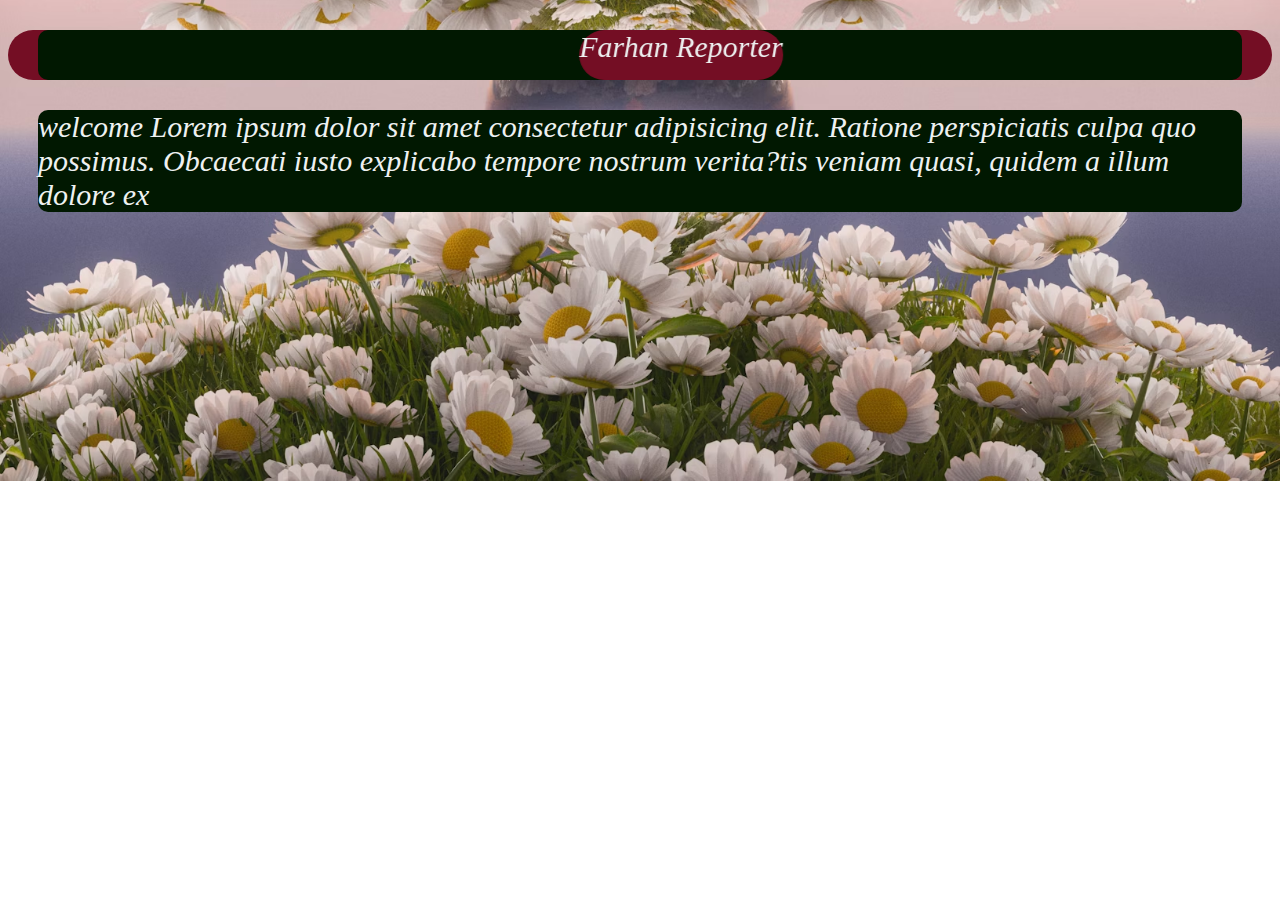
<file: assignment.html>
<!DOCTYPE html>
<html lang="en">
<head>
    <meta charset="UTF-8">
    <meta name="viewport" content="width=device-width, initial-scale=1.0">
    <title>Document</title>
    <link rel="stylesheet" href="ass.css">
</head>
<body>
    <div>
    
        <marquee class="highlight1" behavior="alternate" direction="right"  >  <div > Farhan Reporter</div></marquee>
        
    </div>
    
    <p class="highlight1"> welcome Lorem ipsum dolor sit amet consectetur adipisicing elit.
         Ratione perspiciatis culpa quo possimus. Obcaecati iusto explicabo 
         tempore nostrum verita?tis veniam quasi, quidem a illum dolore ex 


    </p>    
    
</body>
</html>
</file>
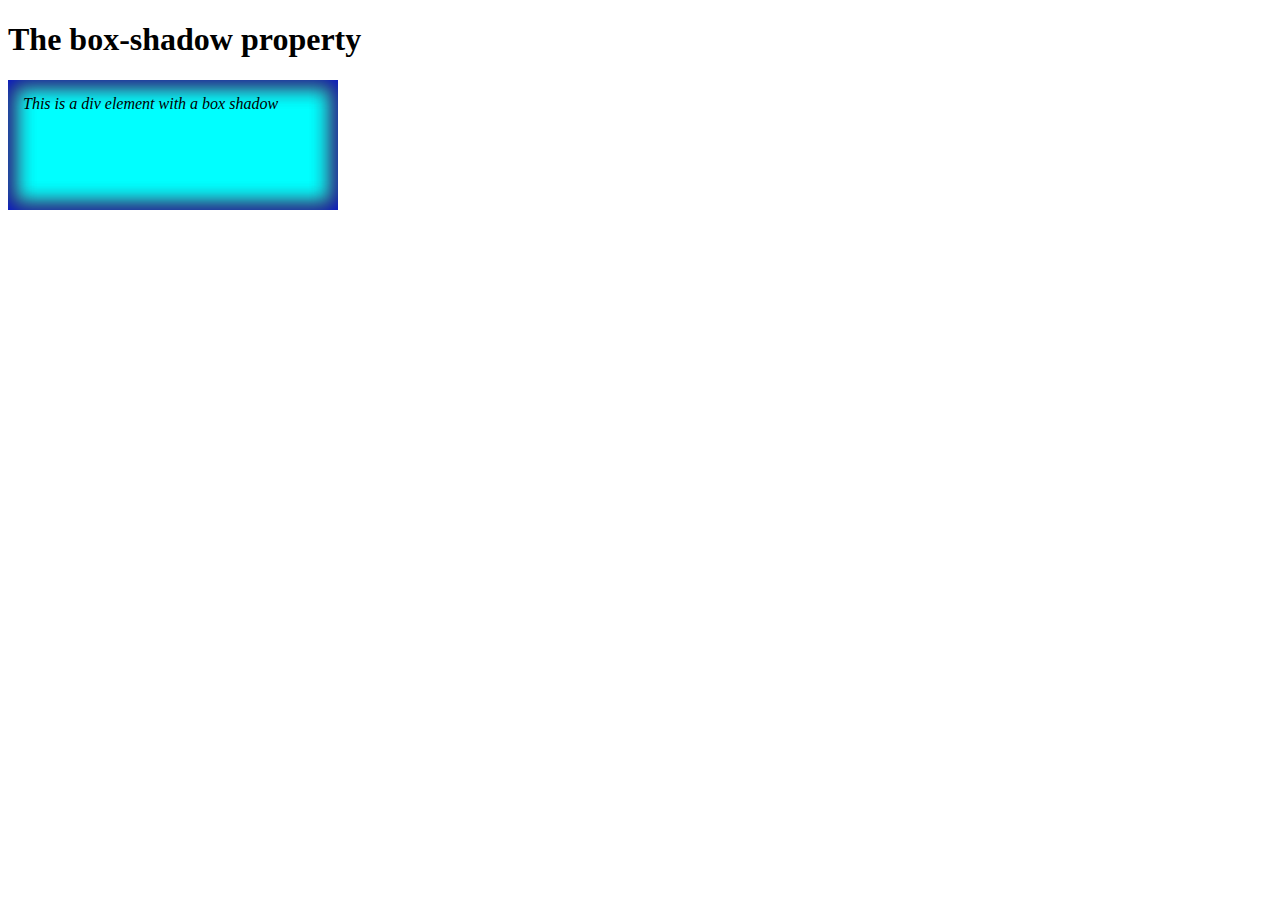
<file: boxshadow.html>
<!DOCTYPE html>
<html lang="en">
<head>
  <meta charset="UTF-8">
  <meta name="viewport" content="width=device-width, initial-scale=1.0">
  <title>Document</title>
  <link rel="stylesheet" href="boxshadow.css">
</head>
<body>
  <h1>
   The box-shadow property
  </h1>
  <div>
    This is a div element with a box shadow
  </div>
</body>
</html>
</file>
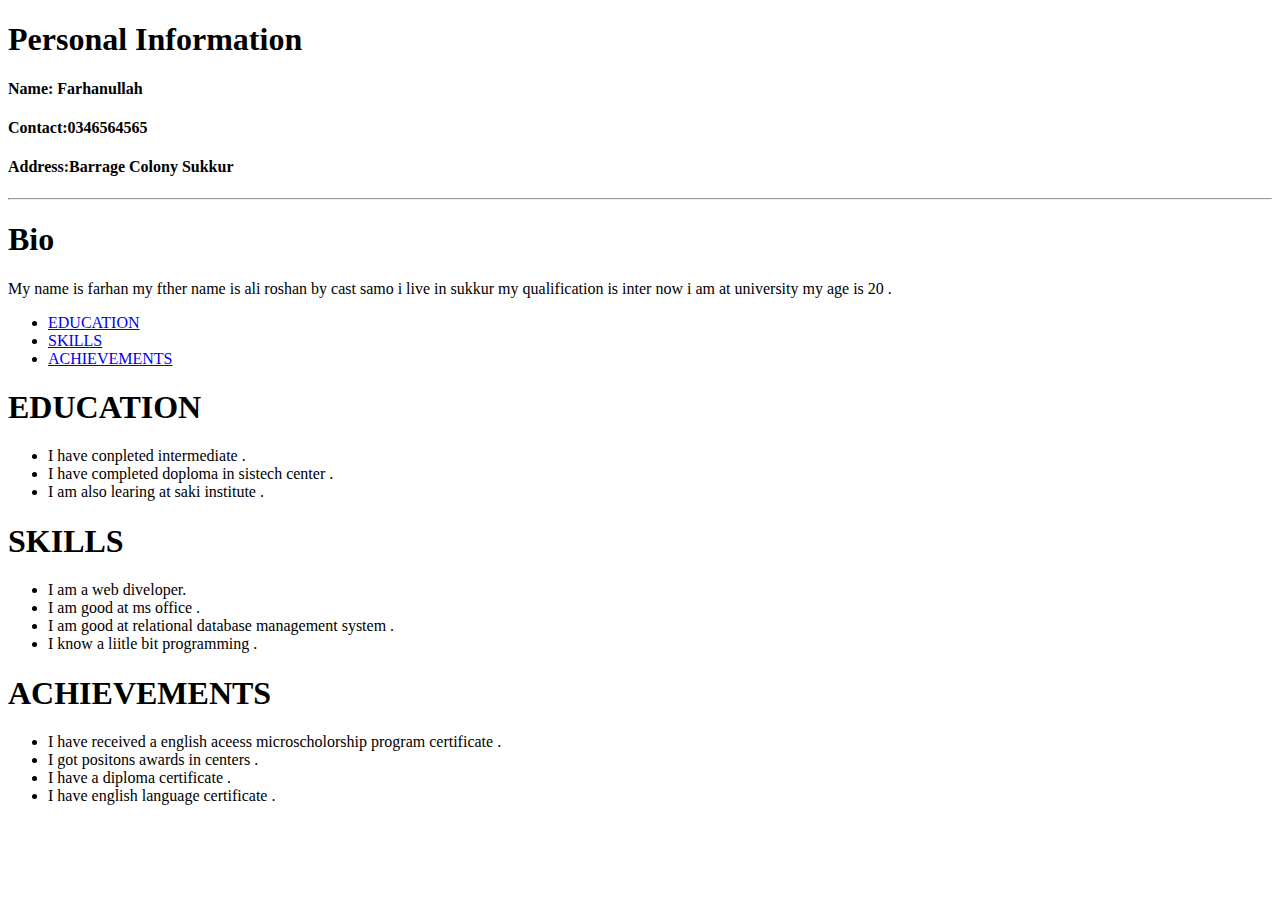
<file: class.html>
<!DOCTYPE html>
<html lang="en">
<head>
    <meta charset="UTF-8">
    <meta name="viewport" content="width=
    , initial-scale=1.0">
    <title>my page</title>
</head>
<body>
    
        <main> 
            <h1> Personal Information</h1>

            <h4> Name: Farhanullah</h4>
            <h4> Contact:0346564565</h4>
            <h4> Address:Barrage Colony Sukkur</h4>
        <hr>
        <h1> Bio</h1>
        </p>My name is farhan my fther name is ali roshan by cast samo i live in sukkur  my qualification is inter now i am at university my age is 20 .</p>
        
        <nav>
            <ul>
		<li><a href="#EDUCATION">EDUCATION</a></li>
		<li><a href="#SKILLS">SKILLS</a></li>
		<li><a href="#ACHIEVEMENTS">ACHIEVEMENTS</a></li>
        </ul>
		</nav>
        <section id="EDUCATION">
            <h1>EDUCATION</h1>
            <ul>
                <li>I have conpleted intermediate .</li>
                <li> I have  completed doploma in sistech center .</li>
                <li> I am also learing at saki institute .</li>
               
            </ul>
     </section>
     <section id="SKILLS">
        <h1> SKILLS</h1>
        <ul>
            <li> I am a web diveloper. </li>
            <li> I am good at ms office .</li>
            <li> I am good at relational database management system .</li>
            <li> I know a liitle bit programming .</li>
        </ul>
     </section>
     <section id="ACHIEVEMENTS">
        <h1>ACHIEVEMENTS</h1>
        <ul>
            <li> I have received a english aceess microscholorship program certificate .</li>
            <li> I got positons awards in centers  .</li>
            <li> I have a diploma certificate . </li>
            <li> I have english language certificate .</li>
        </ul>


     </section>
            </main>







        </main>
</body>
</html>
</file>
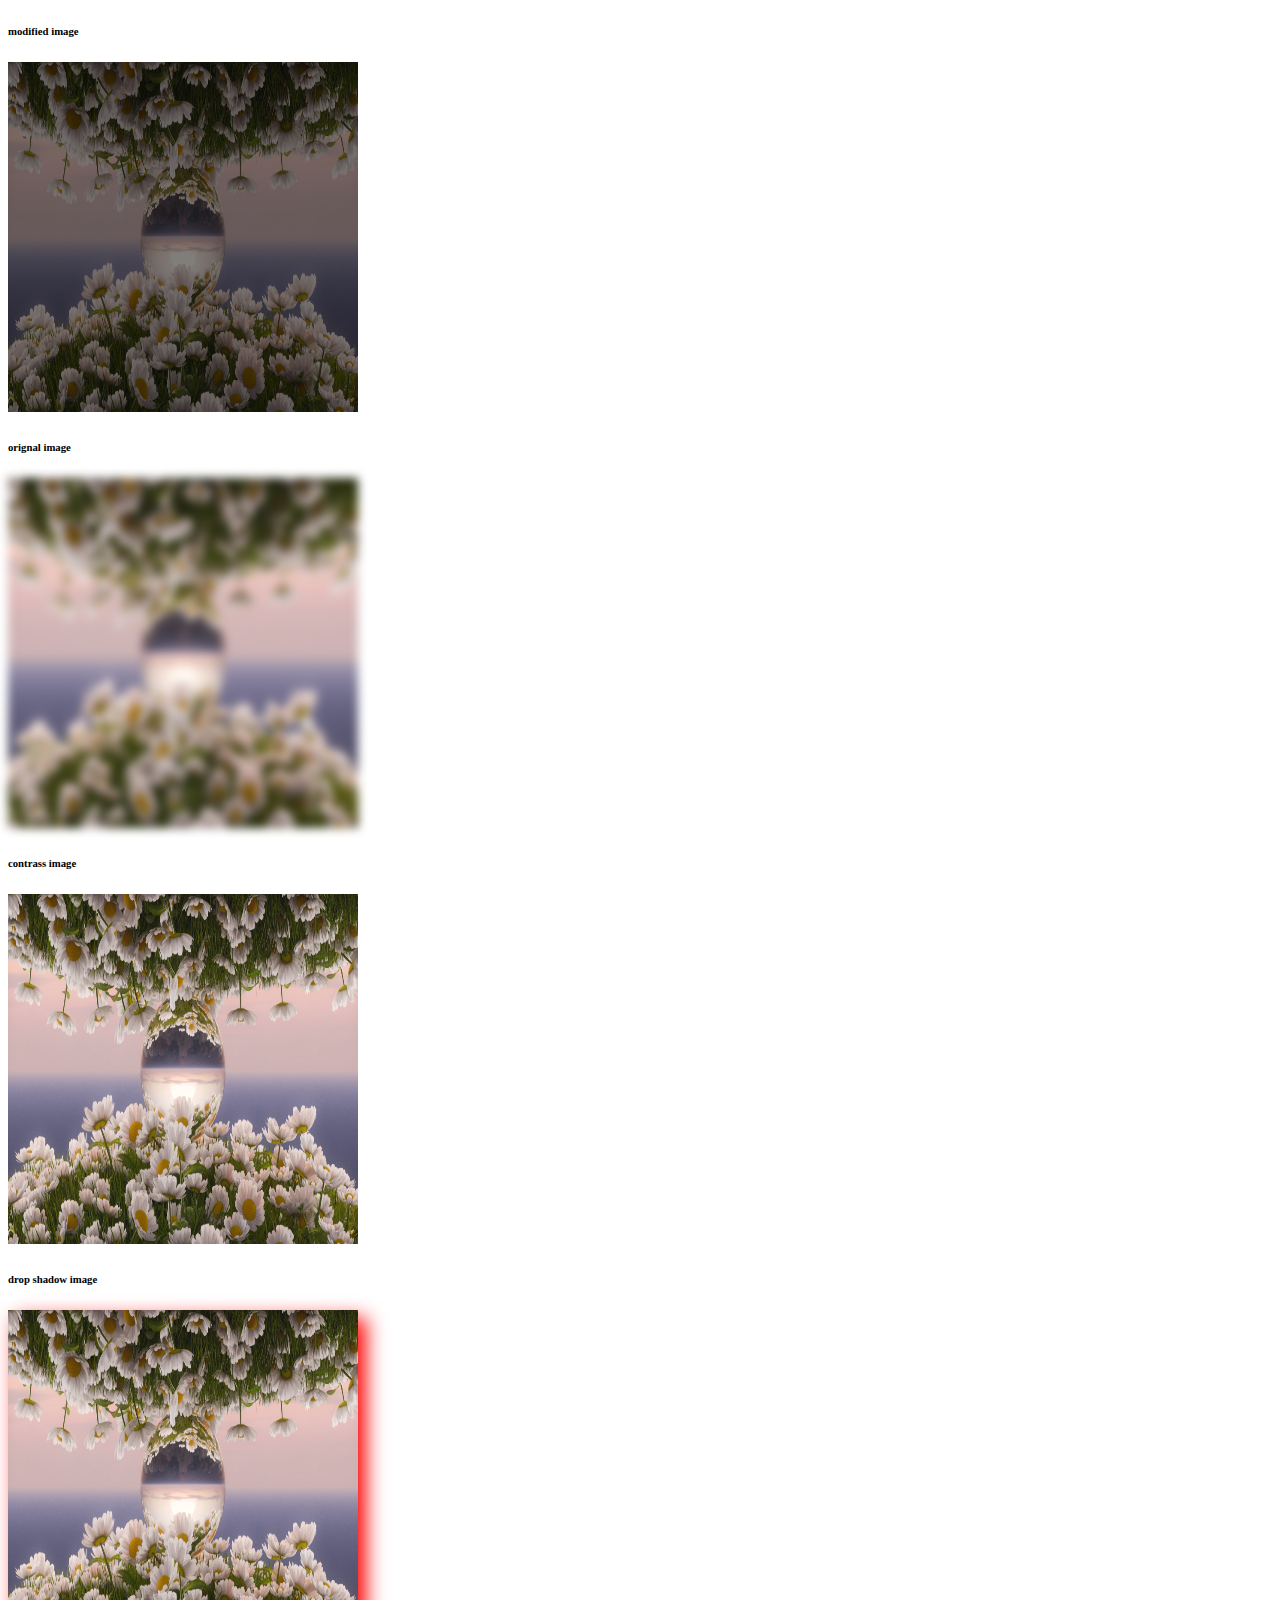
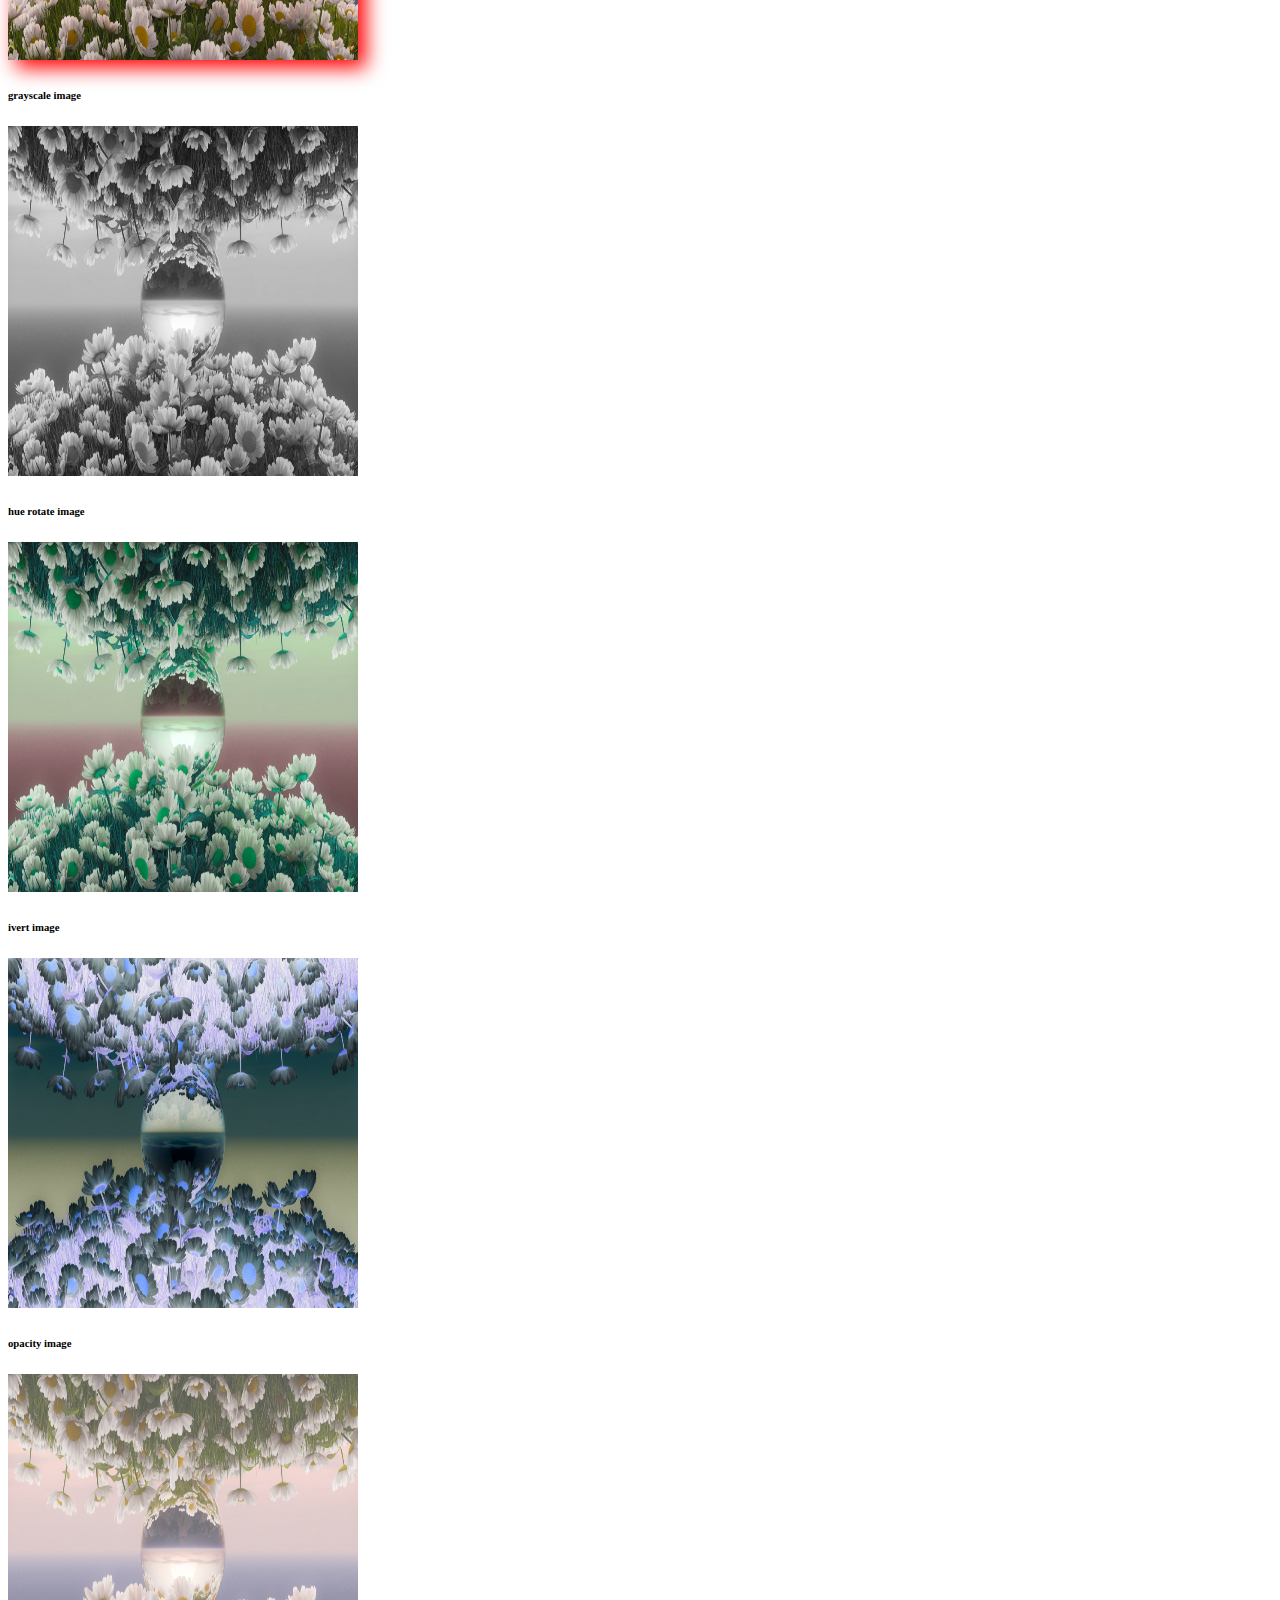
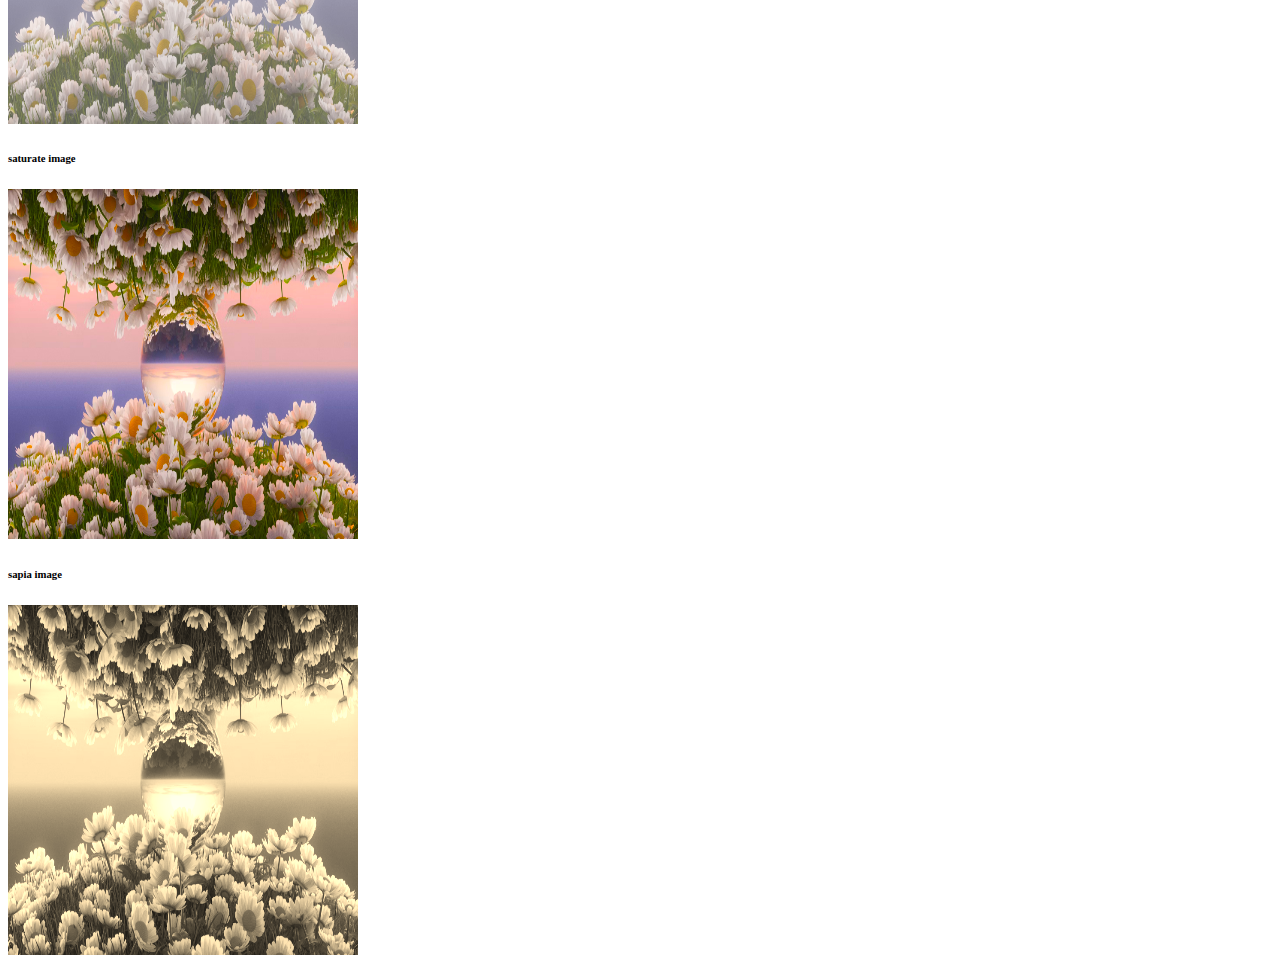
<file: filter.html>
<!DOCTYPE html>
<html lang="en">
<head>
  <meta charset="UTF-8">
  <meta name="viewport" content="width=device-width, initial-scale=1.0">
  <title>Document</title>
  <link rel="stylesheet" href="filter.css">
</head>
<body>
  <h6>modified image</h6>
  <img id="old" src="am.avif" alt="download" height="350" width="350">

  <h6>orignal image</h6>
    <img id="orignal" src="am.avif" alt="download" height="350" width="350">

     <h6>contrass image</h6>
    <img id="con" src="am.avif" alt="download" height="350" width="350">

    
     <h6>drop shadow image</h6>
    <img id="drop" src="am.avif" alt="download" height="350" width="350">

    <h6> grayscale image</h6>
    <img id="gray" src="am.avif" alt="download" height="350" width="350">

    <h6> hue rotate image</h6>
    <img id="rotate" src="am.avif" alt="download" height="350" width="350">

    <h6>ivert image</h6>
    <img id="invert" src="am.avif" alt="download" height="350" width="350">

    <h6>opacity image</h6>
    <img id="opacity" src="am.avif" alt="download" height="350" width="350">

    <h6> saturate image</h6>
    <img id="saturate" src="am.avif" alt="download" height="350" width="350">

    <h6>sapia image</h6>
    <img id="sapia" src="am.avif" alt="download" height="350" width="350">

</body>
</html>
</file>
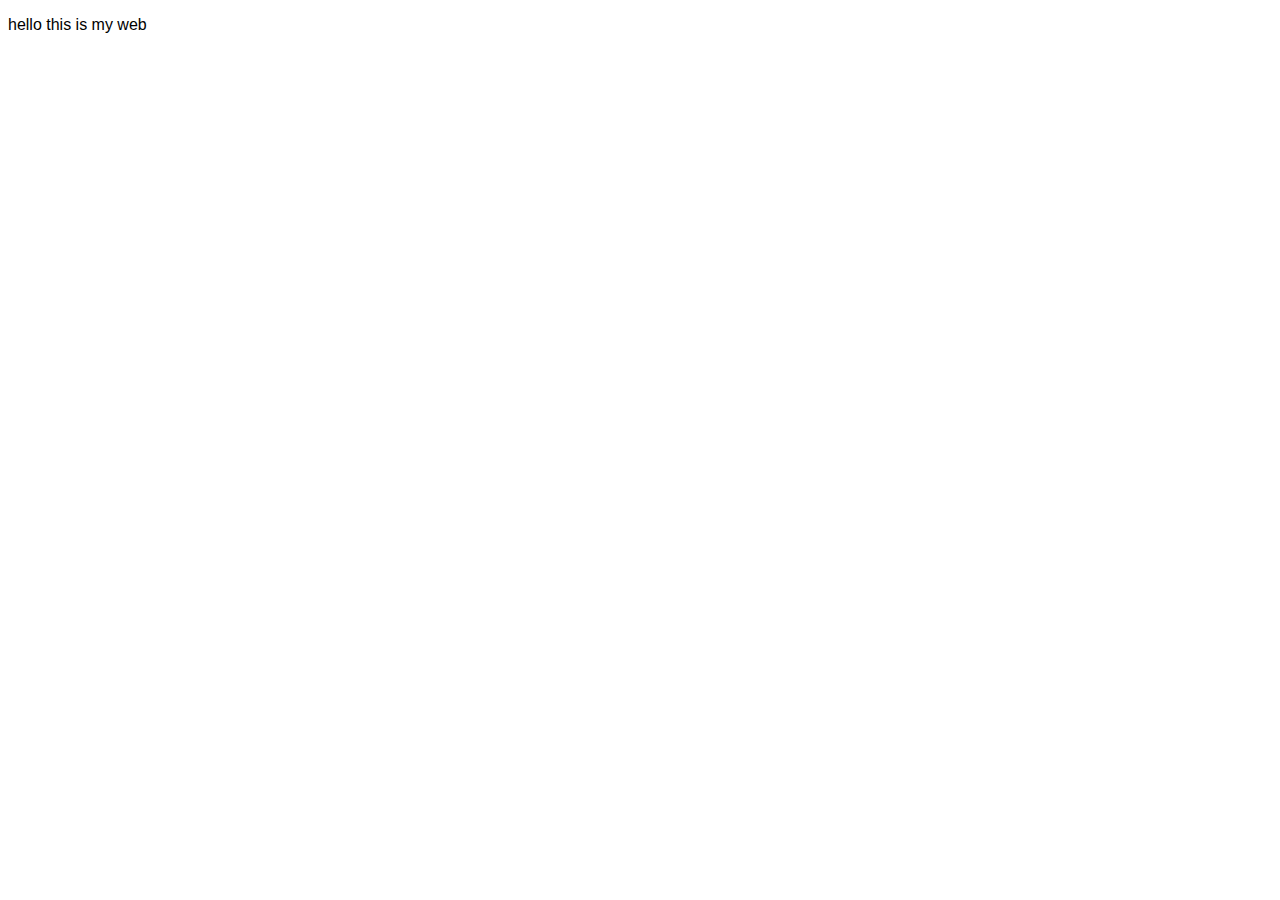
<file: h.html>
<!DOCTYPE html>
<html lang="en">
<head>
    <meta charset="UTF-8">
    <meta name="viewport" content="width=device-width, initial-scale=1.0">
    <title>Document</title>
   <link rel="preconnect" href="https://fonts.googleapis.com">
<link rel="preconnect" href="https://fonts.gstatic.com" crossorigin>
<link href="https://fonts.googleapis.com/css2?family=Libertinus+Keyboard&family=Poppins:ital,wght@0,100;0,200;0,300;0,400;0,500;0,600;0,700;0,800;0,900;1,100;1,200;1,300;1,400;1,500;1,600;1,700;1,800;1,900&display=swap" rel="stylesheet">
    <link rel="stylesheet" href="h.css">
</head>
<body>
    <p style="font-family: Arial, Helvetica, sans-serif;"  > hello this is my web</p>
    
</body>
</html>
</file>
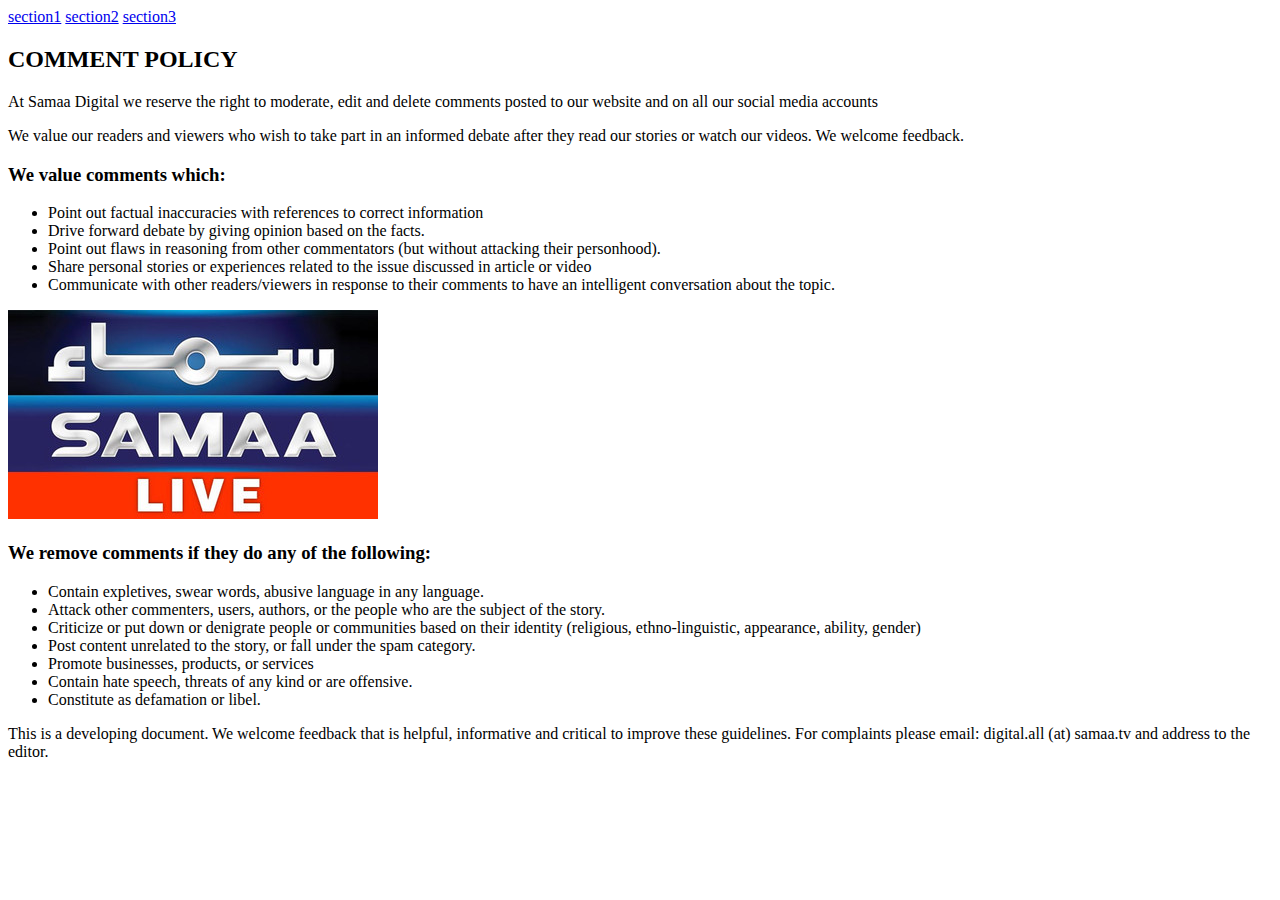
<file: sementic.html>
<!DOCTYPE html>
<html>
	<head>
		<title> </title>

	</head>

	<body>
		<nav>
		<a href="#section1">section1</a>
		<a href="#section2">section2</a>
		<a href="#section3">section3</a>
		</nav>
		<main>
			<h2> COMMENT POLICY </h2>
			<section id="section1">
				
				<p>At Samaa Digital we reserve the right to moderate, edit and delete comments posted to our website and on all our social media accounts </p>
				<p>We value our readers and viewers who wish to take part in an informed debate after they read our stories or watch our videos. We welcome feedback.</p>
			</section>
			<section id="section2">
			<h3>We value comments which:</h3>
			<ul>
				<li>Point out factual inaccuracies with references to correct information</li>
				<li>Drive forward debate by giving opinion based on the facts.</li>
				<li>Point out flaws in reasoning from other commentators (but without attacking their personhood).</li>
				<li>Share personal stories or experiences related to the issue discussed in article or video</li>
				<li>Communicate with other readers/viewers in response to their comments to have an intelligent conversation about the topic.</li>
			
			</ul>
			<img src="samaa.jpg" alt="samaa">
			</section>
			<section id="section3">
			<h3>We remove comments if they do any of the following:</h3>
			<ul>
			<li>Contain expletives, swear words, abusive language in any language.</li>
			<li>Attack other commenters, users, authors, or the people who are the subject of the story.</li>
			<li>Criticize or put down or denigrate people or communities based on their identity (religious, ethno-linguistic, appearance, ability, gender)</li>
			<li>Post content unrelated to the story, or fall under the spam category.</li>	
			<li>Promote businesses, products, or services</li>
			<li>Contain hate speech, threats of any kind or are offensive.</li>
			<li>Constitute as defamation or libel.</li>
			</section>
				<p>This is a developing document. We welcome feedback that is helpful, informative and critical to improve these guidelines. For complaints please email: digital.all (at) samaa.tv and address to the editor.</p>

		</main>
	</body>
</html>
</file>
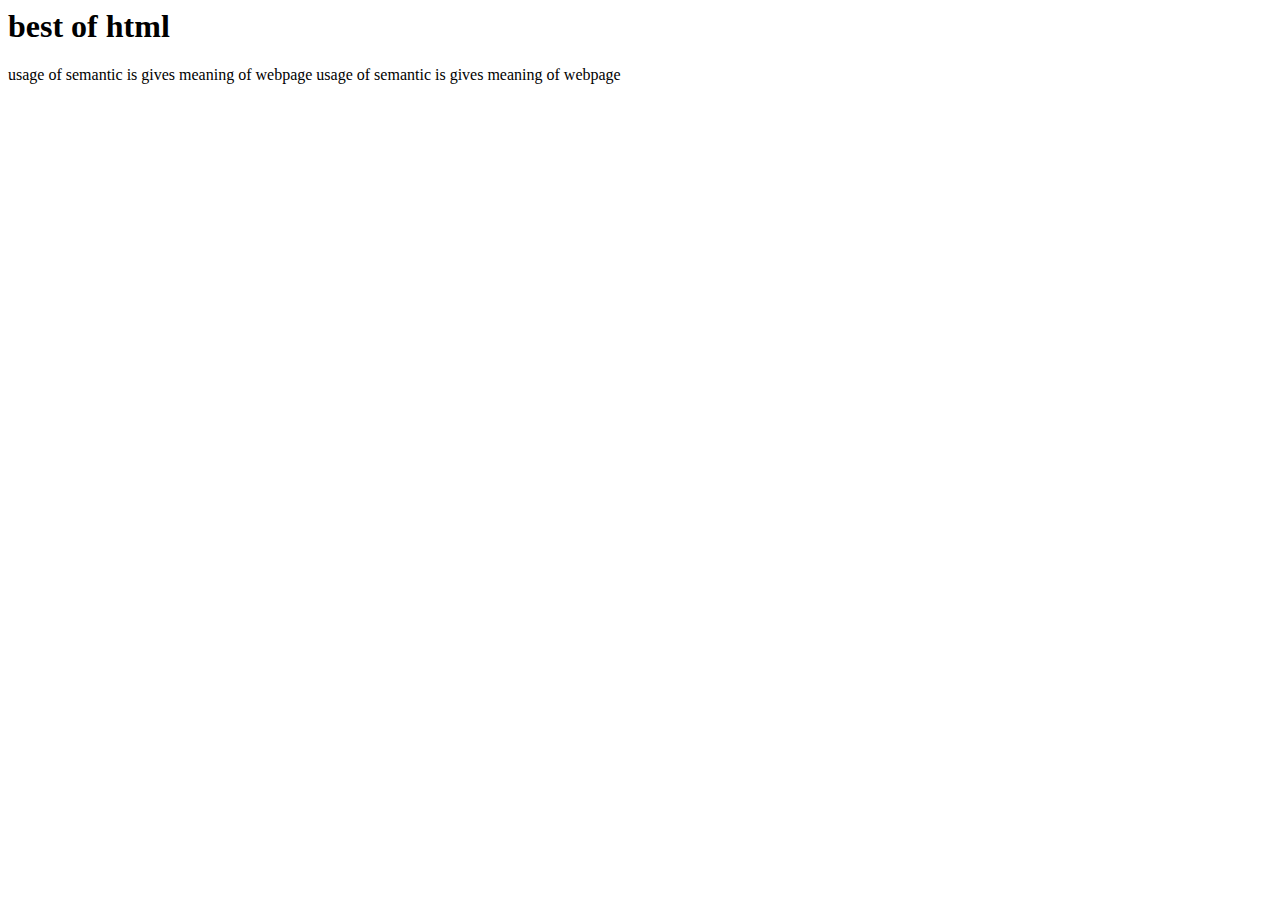
<file: sementics.html>
<DOCTYPE html>
<html>
	<head>
		<title> my web </title>
	</head>
	<body>
		<header>
			<h1> best of html</h1>
			<p>  usage of semantic is gives meaning of webpage   usage of semantic is gives meaning of webpage</p>
		</header>
		
	</body>
</html>
</file>
<file: task.html>
<!DOCTYPE html>
<html lang="en">
<head>
  <meta charset="UTF-8">
  <meta name="viewport" content="width=device-width, initial-scale=1.0">
  <title>Document</title>
  <link rel="stylesheet" href="task.css">
</head>
<body>
  <div>

  </div>
</body>
</html>
</file>
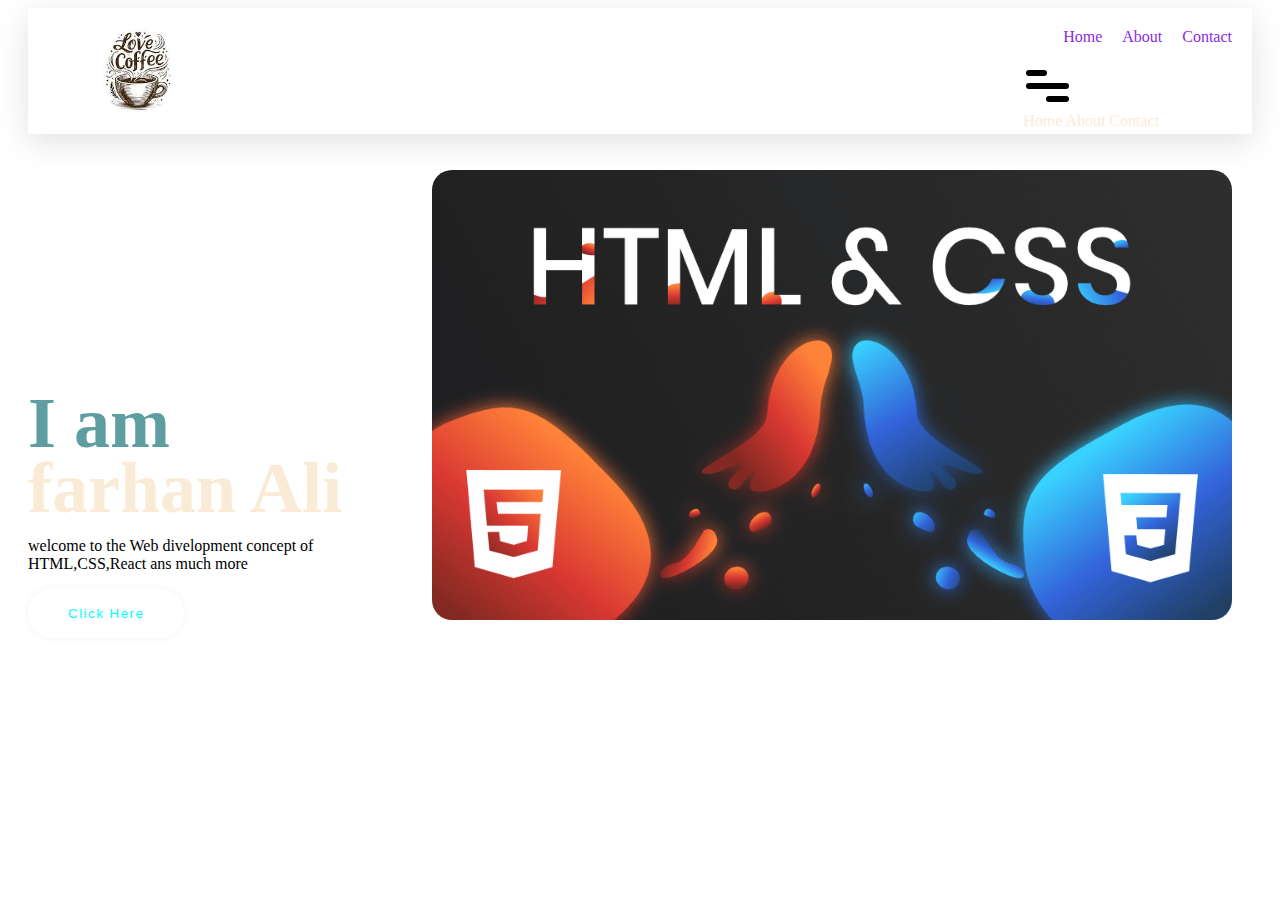
<file: website.html>
<!DOCTYPE html>
<html lang="en">
<head>
  <meta charset="UTF-8">
  <meta name="viewport" content="width=device-width, initial-scale=1.0">
  <title>Document</title>
  <link rel="stylesheet" href="website.css">
  <link rel="stylesheet" href="button.css">
  <link rel="stylesheet" href="menbtn.css">

</head>
<body>
  <header>
    <nav class="h-d">
      <figure>
        <img src=" [data-uri]" alt="amazon" width="100px" height="auto">
      </figure>
      <div class="h-n-r">
        <ul>
          <li>Home</li>
          <li>About</li>
          <li>Contact</li>
        </ul>
        <!-- From Uiverse.io by Subu19 --> 
<div class="hamburger">
  <input class="checkbox" type="checkbox" />
  <svg fill="none" viewBox="0 0 50 50" height="50" width="50">
    <path
      class="lineTop line"
      stroke-linecap="round"
      stroke-width="4"
      stroke="black"
      d="M6 11L44 11"
    ></path>
    <path
      stroke-linecap="round"
      stroke-width="4"
      stroke="black"
      d="M6 24H43"
      class="lineMid line"
    ></path>
    <path
      stroke-linecap="round"
      stroke-width="4"
      stroke="black"
      d="M6 37H43"
      class="lineBottom line"
    ></path>
  </svg>
</div>
    <label for="checkbox-menu" class="checkbox-menu-ham">
      <span>Home</span>
      <span>About</span>
      <span>Contact</span>
    </label>

      </div>
    </nav>
  </header>
<!-- hero section -->
  <main>
    <section class="hero-section">
      <div class="hero-left">
        <h1>
         <h1>I am <span> farhan Ali </span> </h1>
        </h1>
        <p>
          welcome to the Web divelopment concept of HTML,CSS,React ans much more
        </p>
        <button class="sparkle-button">Click Here</button>

      </div>
      <div class="hero-right">
        <figure class="hero-right-image">
          <img src="image.png" alt="image width800px" height="auto" >
        </figure>

      </div>

    </section>

  </main>
</body>
</html>
</file>
<file: ass.css>
body{
   
    font-size: small;
    background-image: url(am.avif);
    background-repeat: no-repeat;
    background-position: center;
    background-size: cover;
    image-resolution: 100%;
    
   
}
 div{
    height: 50px;
    font-weight: 50px;
    border-radius: 50px;
    background-color: rgb(116, 14, 36);
   
}


  


  
  
  .highlight1{

    color: rgb(238, 241, 241);
  background-color: #011801;
    display: flex;
    
    align-items: center;
    justify-content: center;
    font-size: 30px;
    font-style: italic;
        margin: 30px;
        border-radius: 10px;
  }
</file>
<file: boxshadow.css>
div{
  color: black;
  font-style: italic;
  width: 300px;
  height: 100px;
  padding: 15px;
  box-shadow: 0 0 25px  blue inset,0 0 25px green inset,0 0 25px red inset;
  background-color: cyan;
}
</file>
<file: filter.css>
#orignal{
  filter: blur(5px);
}
#old{
  filter: brightness(50%);
}
#con{
  filter: contrast(100%);
}
#drop{
  filter: drop-shadow(8px 8px 10px red );
}
#gray{
  filter: grayscale(1);
}
#rotate{
  filter: hue-rotate(100deg);
}
#invert{
  filter: invert(100%);
}
#opacity{
  filter: opacity(70%);
}
#opacity:hover{
  filter: opacity(100%);
}
#saturate{
  filter: saturate(200%);
}
#sapia{
  filter: sepia(100%);
}
</file>
<file: h.css>
.libertinus-keyboard-regular {
  font-family: "Libertinus Keyboard", system-ui;
  font-weight: 400;
  font-style: normal;
}
.poppins-thin {
  font-family: "Poppins", sans-serif;
  font-weight: 100;
  font-style: normal;
}

.poppins-extralight {
  font-family: "Poppins", sans-serif;
  font-weight: 200;
  font-style: normal;
}

.poppins-light {
  font-family: "Poppins", sans-serif;
  font-weight: 300;
  font-style: normal;
}

.poppins-regular {
  font-family: "Poppins", sans-serif;
  font-weight: 400;
  font-style: normal;
}

.poppins-medium {
  font-family: "Poppins", sans-serif;
  font-weight: 500;
  font-style: normal;
}

.poppins-semibold {
  font-family: "Poppins", sans-serif;
  font-weight: 600;
  font-style: normal;
}

.poppins-bold {
  font-family: "Poppins", sans-serif;
  font-weight: 700;
  font-style: normal;
}

.poppins-extrabold {
  font-family: "Poppins", sans-serif;
  font-weight: 800;
  font-style: normal;
}

.poppins-black {
  font-family: "Poppins", sans-serif;
  font-weight: 900;
  font-style: normal;
}

.poppins-thin-italic {
  font-family: "Poppins", sans-serif;
  font-weight: 100;
  font-style: italic;
}

.poppins-extralight-italic {
  font-family: "Poppins", sans-serif;
  font-weight: 200;
  font-style: italic;
}

.poppins-light-italic {
  font-family: "Poppins", sans-serif;
  font-weight: 300;
  font-style: italic;
}

.poppins-regular-italic {
  font-family: "Poppins", sans-serif;
  font-weight: 400;
  font-style: italic;
}

.poppins-medium-italic {
  font-family: "Poppins", sans-serif;
  font-weight: 500;
  font-style: italic;
}

.poppins-semibold-italic {
  font-family: "Poppins", sans-serif;
  font-weight: 600;
  font-style: italic;
}

.poppins-bold-italic {
  font-family: "Poppins", sans-serif;
  font-weight: 700;
  font-style: italic;
}

.poppins-extrabold-italic {
  font-family: "Poppins", sans-serif;
  font-weight: 800;
  font-style: italic;
}

.poppins-black-italic {
  font-family: "Poppins", sans-serif;
  font-weight: 900;
  font-style: italic;
}
</file>
<file: task.css>
div{
  background-color: aquamarine;
  height: 300px;
  width: 300px;
  /* transition:  transform 5s ease ; */
    transition:  background-color 3s,border-radius 5s,transform 5s ease ;
}

div:hover{
  border-radius: 100px;
  background-color: black;
  transform: scale(0.6);
}
</file>
<file: website.css>
.h-d{
  
  display: flex;
  flex-wrap: wrap;
  align-items: center;
  justify-content: space-between;
  padding: 0 20px;
  margin: 0 20px;
  box-shadow: 0 8px 30px rgb(0, 0, 0,0.12);
}
ul,li{
  list-style-type:none ;
}
.h-n-r ul{
  display: flex;
  align-items: center;
  gap: 20px;
  transition: all 0.5s ease;

}
.h-n-r ul li{
  cursor: pointer;
  color: blueviolet;
  transition: all 0.5s ease;

}
.h-n-r ul li:hover{
  color: aqua;
  scale: 1.1;
  background-color: black;
  border-radius: 10px;
}

.hero-section{
 
  width: 100%;
  height: 80vh;
  display: flex;
  margin-top: 20px;
}
.hero-left{
 
  width: 50%;
  height: 80vh;
  padding: 0 20px;
  display:flex;
  flex-direction: column;
  flex-wrap: wrap;
  align-items: start;
  justify-content: center;
}
.hero-left h1{
  font-size: 72px;
  line-height: 0.9;
  color:cadetblue;
  margin: 0;

}
.hero-right{

 
  height: 80vh;
}
span{
  color: antiquewhite;

}
.sparkle-button{
  
  color: aqua;
}
img{
  border-radius: 20px;
}
.hero-left span{
  font-weight: bolder;
  transition:  2s ease;

}
.hero-left span:hover{
  color: blue;
}
.hero-right-image img{
  width: 800px;
  height: auto;
}
@media(max-width:768px){
  .hero-left{
    align-items: center;
    justify-content: center;
    text-align: center;
   
  }
  .hero-left h1{
    font-size: 56px;
    align-items: center;
  line-height: 0.9; 
 }
 .hero-left p {
  margin: 30px 0;
 }
  .hero-right-image img{
    width: 300px;
  }
}
</file>
<file: button.css>
button {
  padding: 17px 40px;
  border-radius: 50px;
  cursor: pointer;
  border: 0;
  background-color: var(--background-color);
  color: var(--accent-color);
  box-shadow: rgb(0 0 0 / 5%) 0 0 8px;
  letter-spacing: 1.5px;
  text-transform: none;
  transition: all 0.5s ease !important;
}

button:hover {
  letter-spacing: 3px;
  background-color: var(--primary-color);
  color: hsl(0, 0%, 100%);
  box-shadow: var(--secondary-color) 0px 7px 29px 0px;
}

button:active {
  letter-spacing: 3px;
  background-color: var(--secondary-color);
  color: hsl(0, 0%, 100%);
  box-shadow: var(--primary-color) 0px 0px 0px 0px;
  transform: translateY(10px);
  transition: 100ms;
}
</file>
<file: menbtn.css>
/* From Uiverse.io by Subu19 */ 
.hamburger {
  height: 50px;
  width: 50px;
  transform: 0.2s;
  position: relative;
}
.hamburger .checkbox {
  position: absolute;
  opacity: 0;
  height: 100%;
  width: 100%;
  cursor: pointer;
}
.line {
  transition: 0.5s;
  stroke-width: 6px;
  stroke: black;
}
.lineTop {
  stroke-dasharray: 40 40;
  stroke-dashoffset: 25;
}
.lineBottom {
  stroke-dasharray: 40 40;
  stroke-dashoffset: 60;
}
.lineMid {
  stroke-dasharray: 40 40;
}
.hamburger .checkbox:checked + svg .line {
  stroke: crimson;
}
.hamburger .checkbox:checked + svg .lineTop {
  stroke-dashoffset: 0;
  transform-origin: left;
  transform: rotateZ(45deg) translate(-7px, -5px);
}
.hamburger .checkbox:checked + svg .lineMid {
  stroke-dashoffset: 40;
}
.hamburger .checkbox:checked + svg .lineBottom {
  stroke-dashoffset: 0;
  transform-origin: left;
  transform: rotateZ(-45deg) translate(-5px, 5px);
}
</file>
